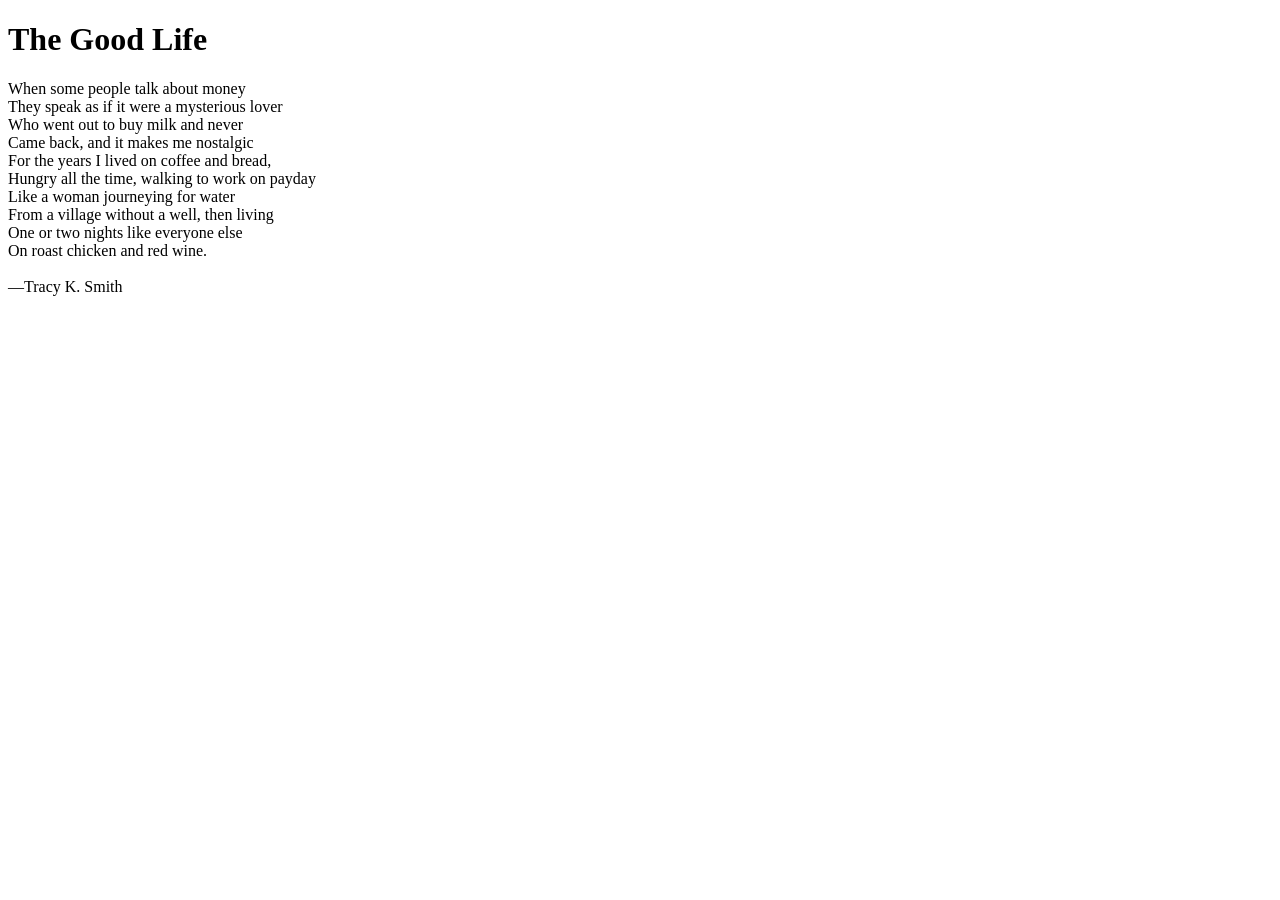
<file: lab1/khanakademy/lesson1/1.html>
<!DOCTYPE HTML>
<html>
    <head>
        <title>Challenge: Write a Poem</title>
        <meta charset="utf-8">
    </head>
    <body>
    <h1>The Good Life</h1>
    <p>
    When some people talk about money<br>
    They speak as if it were a mysterious lover<br>
    Who went out to buy milk and never<br>
    Came back, and it makes me nostalgic<br>
    For the years I lived on coffee and bread,<br>
    Hungry all the time, walking to work on payday<br>
    Like a woman journeying for water<br>
    From a village without a well, then living<br>
    One or two nights like everyone else<br>
    On roast chicken and red wine.<br>
    <br>
    —Tracy K. Smith
    </p>
    </body>
</html>
</file>
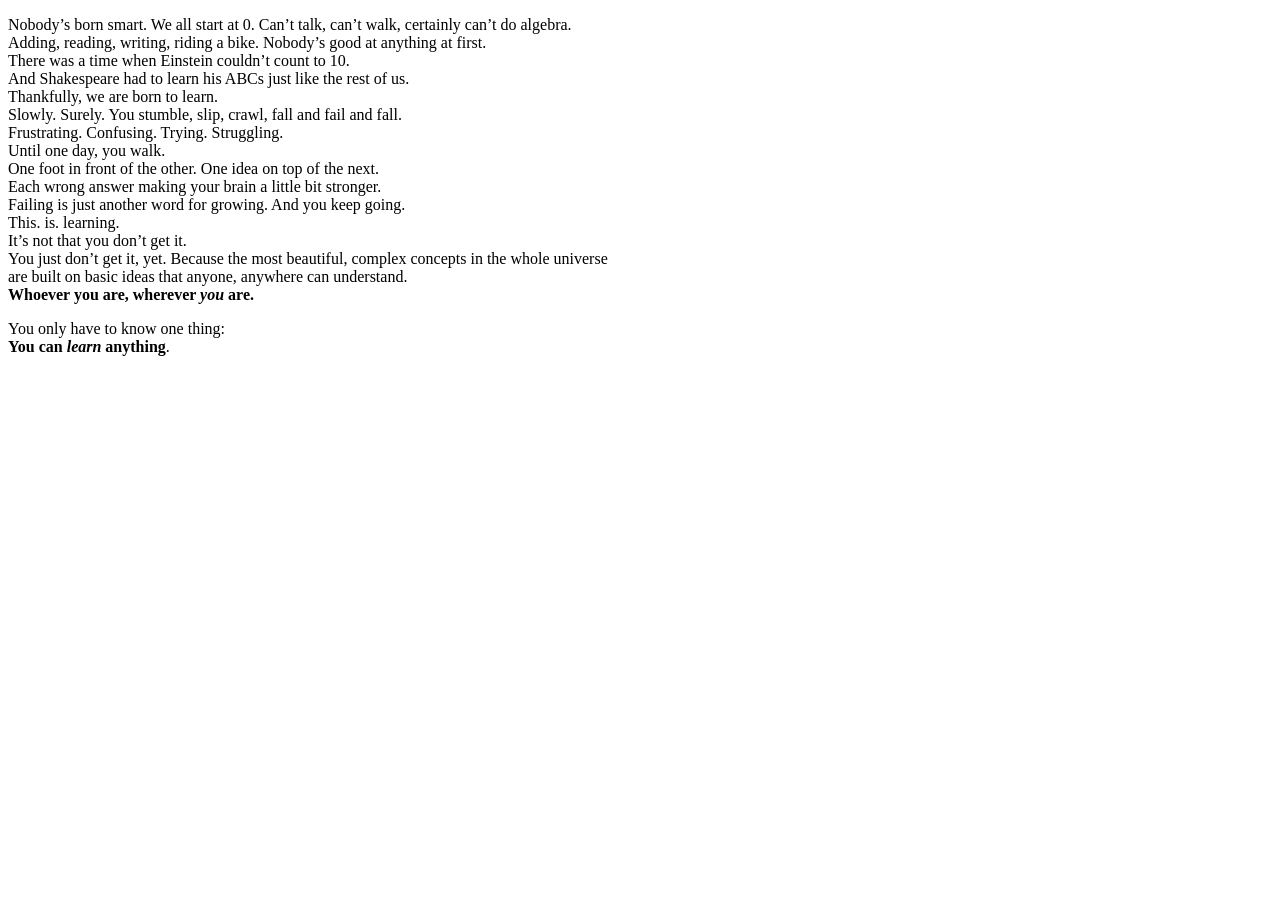
<file: lab1/khanakademy/lesson1/2.html>
<!DOCTYPE HTML>
<html>
    <head>
        <title>Challenge: You can learn text tags</title>
        <meta charset="utf-8">
    </head>
    <body>
        <p>
        Nobody’s born smart. We all start at 0. Can’t talk, can’t walk, certainly can’t do algebra.<br>
        Adding, reading, writing, riding a bike. Nobody’s good at anything at first.<br>
        There was a time when Einstein couldn’t count to 10.<br>
        And Shakespeare had to learn his ABCs just like the rest of us.<br>
        Thankfully, we are born to learn.<br>
        Slowly. Surely. You stumble, slip, crawl, fall and fail and fall.<br>
        Frustrating. Confusing. Trying. Struggling.<br>
        Until one day, you walk.<br>
        One foot in front of the other. One idea on top of the next.<br>
        Each wrong answer making your brain a little bit stronger.<br>
        Failing is just another word for growing. And you keep going.<br>
        This. is. learning.<br>
        It’s not that you don’t get it. <br>
        You just don’t get it, yet.
        Because the most beautiful, complex concepts in the whole universe<br>
        are built on basic ideas that anyone, anywhere can understand.<br>
         <strong>Whoever you are, wherever <em>you</em> are. </strong><br>
        </p>
        <p>
        You only have to know one thing:<br>
        <strong>You can <em>learn</em> anything</strong>.
        </p>
    </body>
</html>
</file>
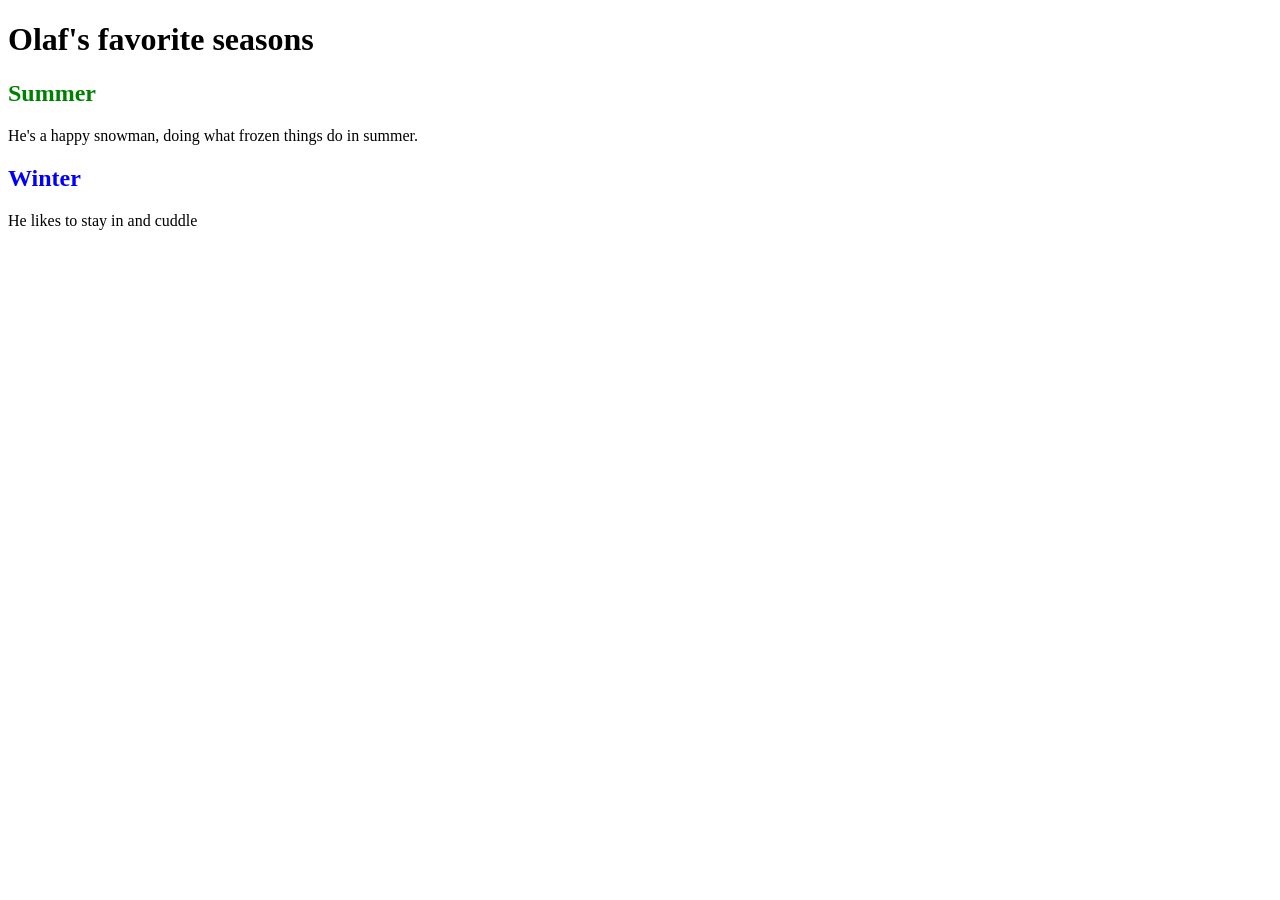
<file: lab1/khanakademy/lesson2/2.html>
<!DOCTYPE html>
<html>
    <head>
        <meta charset="utf-8">
        <title>Challenge: Seasonal ids</title>
        <style>
            #summer {
                color: green;
            }
            
            #winter {
                color: blue;
            }
            
            
        </style>
    </head>
    <body>
        
        <h1>Olaf's favorite seasons</h1>
        
        <h2 id="summer">Summer</h2>
        <p>He's a happy snowman, doing what frozen things do in summer.</p>
        
        <h2 id="winter">Winter</h2>
        <p>He likes to stay in and cuddle</p>
    </body>
</html>
</file>
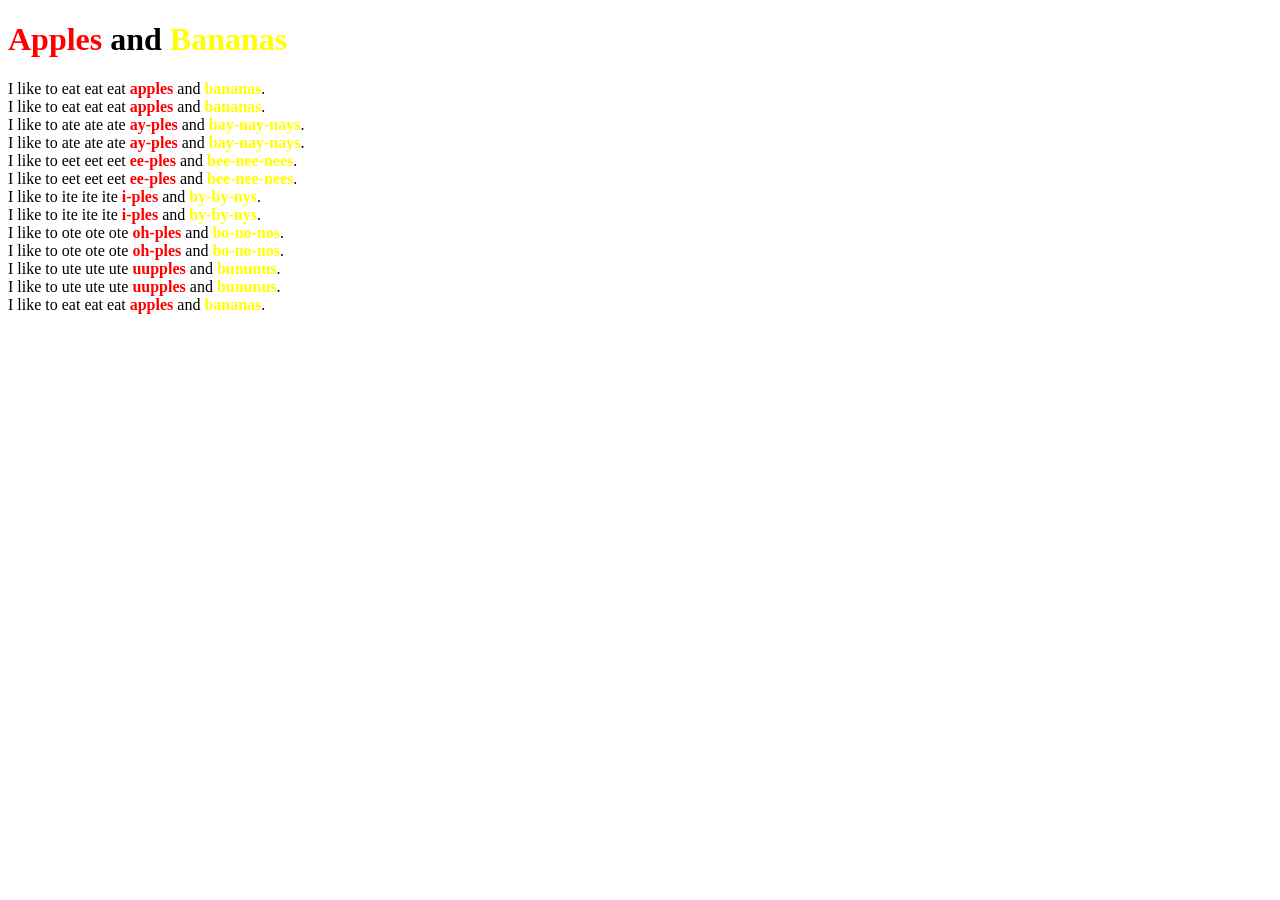
<file: lab1/khanakademy/lesson2/3.html>
<!DOCTYPE html>
<html>
    <head>
        <meta charset="utf-8">
        <title>Challenge: Apples and bananas classes</title>
        <style>
            .apples {
                color: red;
            }
            
            .bananas {
                color: yellow;
            }
        </style>
    </head>
    <body>

    <h1><strong class="apples">Apples</strong> and <strong class="bananas">Bananas</strong></h1>
    
    <p>
    I like to eat eat eat 
        <strong class="apples">apples</strong> and
        <strong class="bananas">bananas</strong>.<br>
    I like to eat eat eat 
        <strong class="apples">apples</strong> and
        <strong class="bananas">bananas</strong>.<br>
    I like to ate ate ate 
        <strong class="apples">ay-ples</strong> and
        <strong class="bananas">bay-nay-nays</strong>.<br>
    I like to ate ate ate 
        <strong class="apples">ay-ples</strong> and
        <strong class="bananas">bay-nay-nays</strong>.<br>
    I like to eet eet eet
        <strong class="apples">ee-ples</strong> and
        <strong class="bananas">bee-nee-nees</strong>.<br>
    I like to eet eet eet
        <strong class="apples">ee-ples</strong> and
        <strong class="bananas">bee-nee-nees</strong>.<br>
    I like to ite ite ite
        <strong class="apples">i-ples</strong> and
        <strong class="bananas">by-by-nys</strong>.<br>
    I like to ite ite ite
        <strong class="apples">i-ples</strong> and
        <strong class="bananas">by-by-nys</strong>.<br>
    I like to ote ote ote
        <strong class="apples">oh-ples</strong> and
        <strong class="bananas">bo-no-nos</strong>.<br>
    I like to ote ote ote
        <strong class="apples">oh-ples</strong> and
        <strong class="bananas">bo-no-nos</strong>.<br>
    I like to ute ute ute
        <strong class="apples">uupples</strong> and
        <strong class="bananas">bununus</strong>.<br>
    I like to ute ute ute
        <strong class="apples">uupples</strong> and
        <strong class="bananas">bununus</strong>.<br>
    I like to eat eat eat 
        <strong class="apples">apples</strong> and
        <strong class="bananas">bananas</strong>.<br>
</p>

    </body>
</html>
</file>
